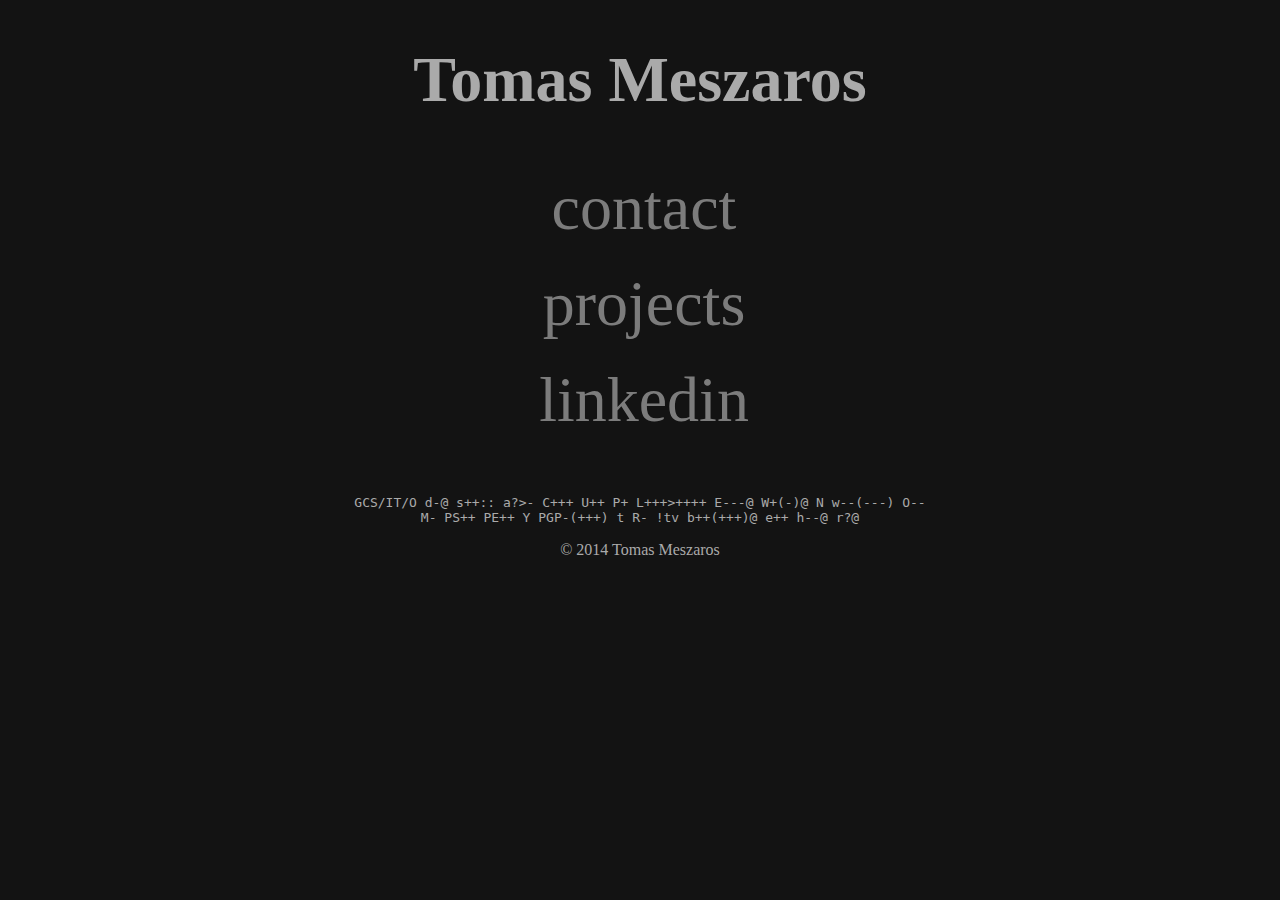
<file: web/index.html>
<!DOCTYPE html PUBLIC "-//W3C//DTD XHTML 1.0 Strict//EN"
"http://www.w3.org/TR/xhtml1/DTD/xhtml1-strict.dtd">
<html xmlns="http://www.w3.org/1999/xhtml" xml:lang="en" lang="en">

<head>
<title>Tomas Meszaros</title>
<meta http-equiv="content-type" content="text/html;charset=utf-8" />
<meta name="author" content="Tomas Meszaros" />
<link rel="stylesheet" type="text/css" media="screen,projection" href="style.css" />
</head>

<body>
<div id="main">
<h1 id="headline">Tomas Meszaros</h1>

<div id="stack">
<ul>
<li><a href="mailto:exo@tty.sk" id="" title="exo@tty.sk">contact</a></li>
<li><a href="https://github.com/examon" id="" title="Github projects">projects</a></li>
<li><a href="http://sk.linkedin.com/pub/tomas-meszaros/65/297/773" id="" title="Tomas Meszaro - LinkedIn">linkedin</a></li>
<!-- <li><a href="stuff.html" id="" title="Interesting stuff">links</a></li> -->
</ul>
</div>

<a href="meszaros_resume.pdf"></a>

<br>

<div id="geekcode">
<pre>
GCS/IT/O d-@ s++:: a?>- C+++ U++ P+ L+++>++++ E---@ W+(-)@ N w--(---) O--
M- PS++ PE++ Y PGP-(+++) t R- !tv b++(+++)@ e++ h--@ r?@
</pre>
</div>

<div id="sig"><p>&copy; 2014 Tomas Meszaros</div>


</body>
</html>
</file>
<file: web/style.css>
body {
	background: #131313;
	color: #aaaaaa;
	font-family: "Trebuchet MS", "Ubuntu", "sans-serif";
}

#main {
	margin: 0em auto;
}

a {
	color: #7c7c7c;
	text-decoration: none;
}

a:hover { color: #bcbcbc; }

#stack a {
	font-size: 400%;
	line-height: 1.5em;
}

li {
	list-style: none;
	margin: 0em 0em 0em -2em;
}



#stack {
	text-align: center;
	float: center;
	width: 100%;
}

h1 {
	font-size: 400%;
	text-align: center;

}
#geekcode {
	text-align: center;
	clear: both;
}

#sig {
	text-align: center;
	clear: both;
}
</file>
